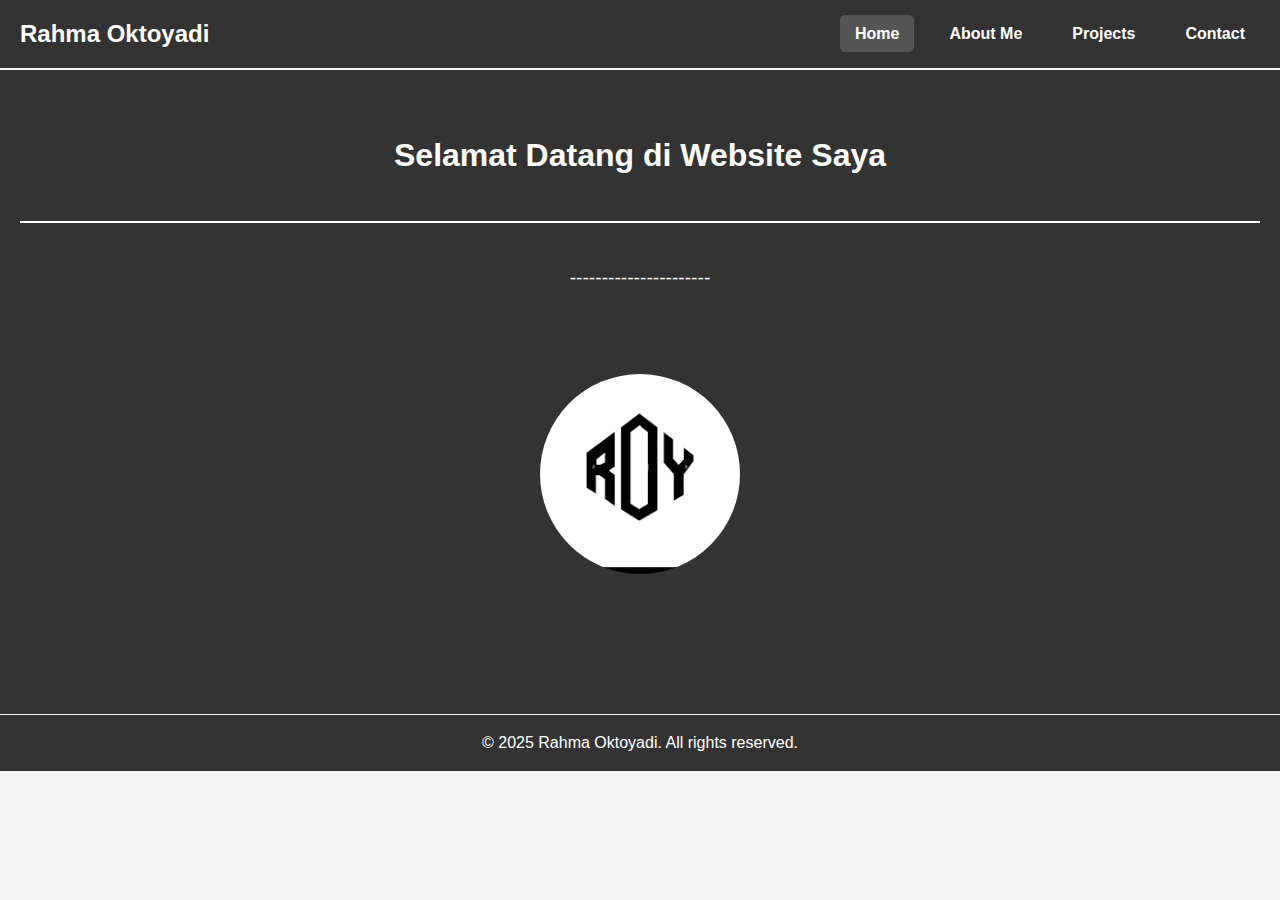
<file: index.html>
<!DOCTYPE html>
<html lang="id">
<head>
    <meta charset="UTF-8">
    <meta name="viewport" content="width=device-width, initial-scale=1.0">
    <title>Portofolio Saya</title>
    <link rel="stylesheet" href="assets/style.css">
</head>
<body>
    <!-- Navigasi -->
    <nav class="navbar">
        <div class="navbar-brand">
           <a href="#">Rahma Oktoyadi</a>
        </div>
        <ul class="navbar-menu">
            <li><a href="index.html">Home</a></li>
            <li><a href="about.html">About Me</a></li>
            <li><a href="projects.html">Projects</a></li>
            <li><a href="contact.html">Contact</a></li>
        </ul>
    </nav>

    
  <!-- Konten -->
<section id="home">
    <div class="content-container">
        <h1>Selamat Datang di Website Saya</h1>
        <hr class="center-line">
        <p>----------------------</p>
    </div>
    <div class="logo-container">
        <img src="assets/images/download.png" alt="Foto Saya" class="logo">
    </div>
</section>




    <footer>
        <p>&copy; 2025 Rahma Oktoyadi. All rights reserved.</p>
    </footer>

    <script src="assets/script.js"></script>
</body>
</html>
</file>
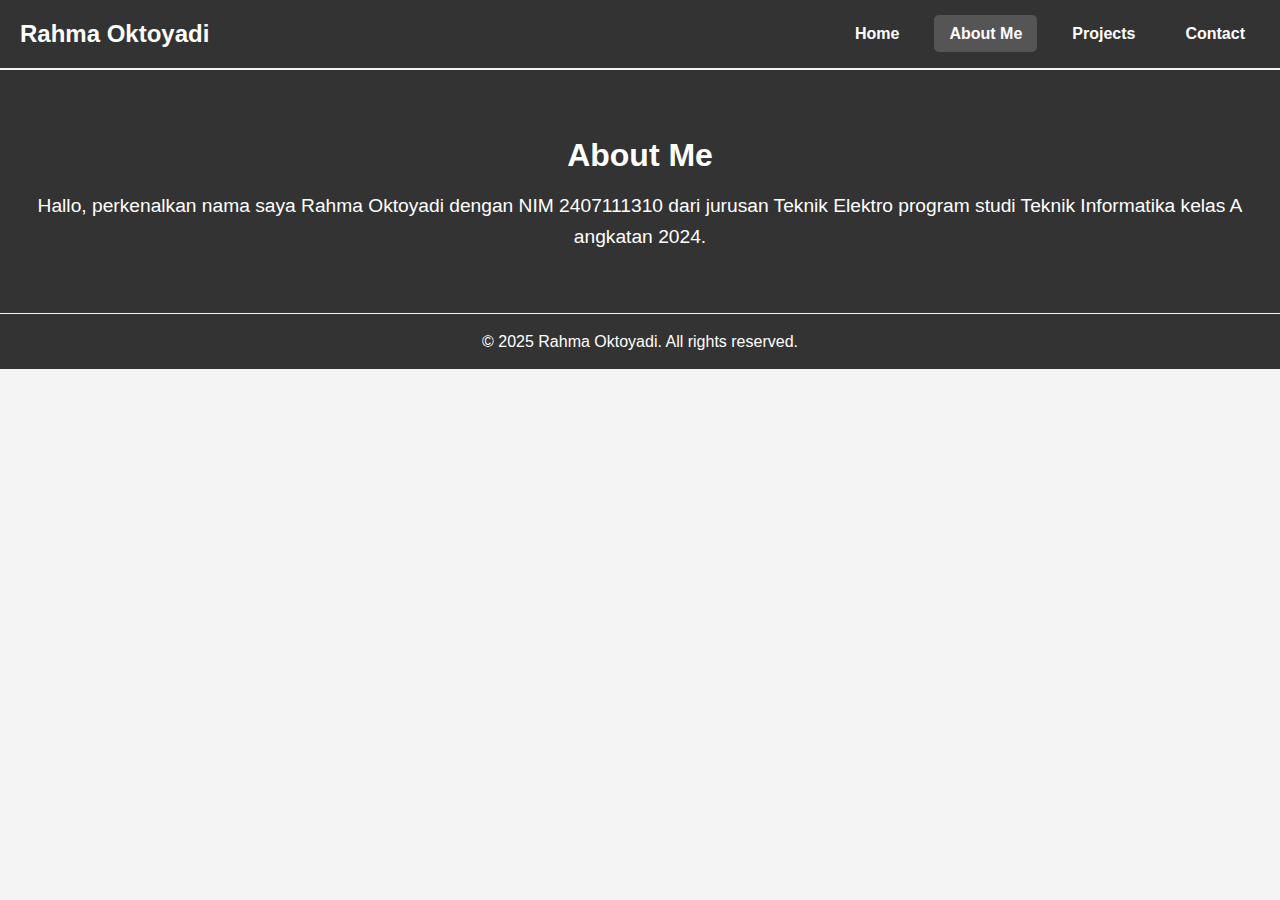
<file: about.html>
<!DOCTYPE html>
<html lang="id">
<head>
    <meta charset="UTF-8">
    <meta name="viewport" content="width=device-width, initial-scale=1.0">
    <title>About Me</title>
    <link rel="stylesheet" href="assets/style.css">
</head>
<body>
    <!-- Navigasi -->
    <nav>
        <div class="navbar-brand">
            <a href="#">Rahma Oktoyadi</a>
        </div>
        <ul class="navbar-right">
            <li><a href="index.html">Home</a></li>
            <li><a href="about.html">About Me</a></li>
            <li><a href="projects.html">Projects</a></li>
            <li><a href="contact.html">Contact</a></li>
        </ul>
    </nav>

    <!-- Konten -->
    <section id="about">
        <h2>About Me</h2>
        <p>Hallo, perkenalkan nama saya Rahma Oktoyadi dengan NIM 2407111310 dari jurusan Teknik Elektro program studi Teknik Informatika kelas A angkatan 2024.</p>
    </section>

    <footer>
        <p>&copy; 2025 Rahma Oktoyadi. All rights reserved.</p>
    </footer>

    <script src="assets/script.js"></script>
</body>
</html>
</file>
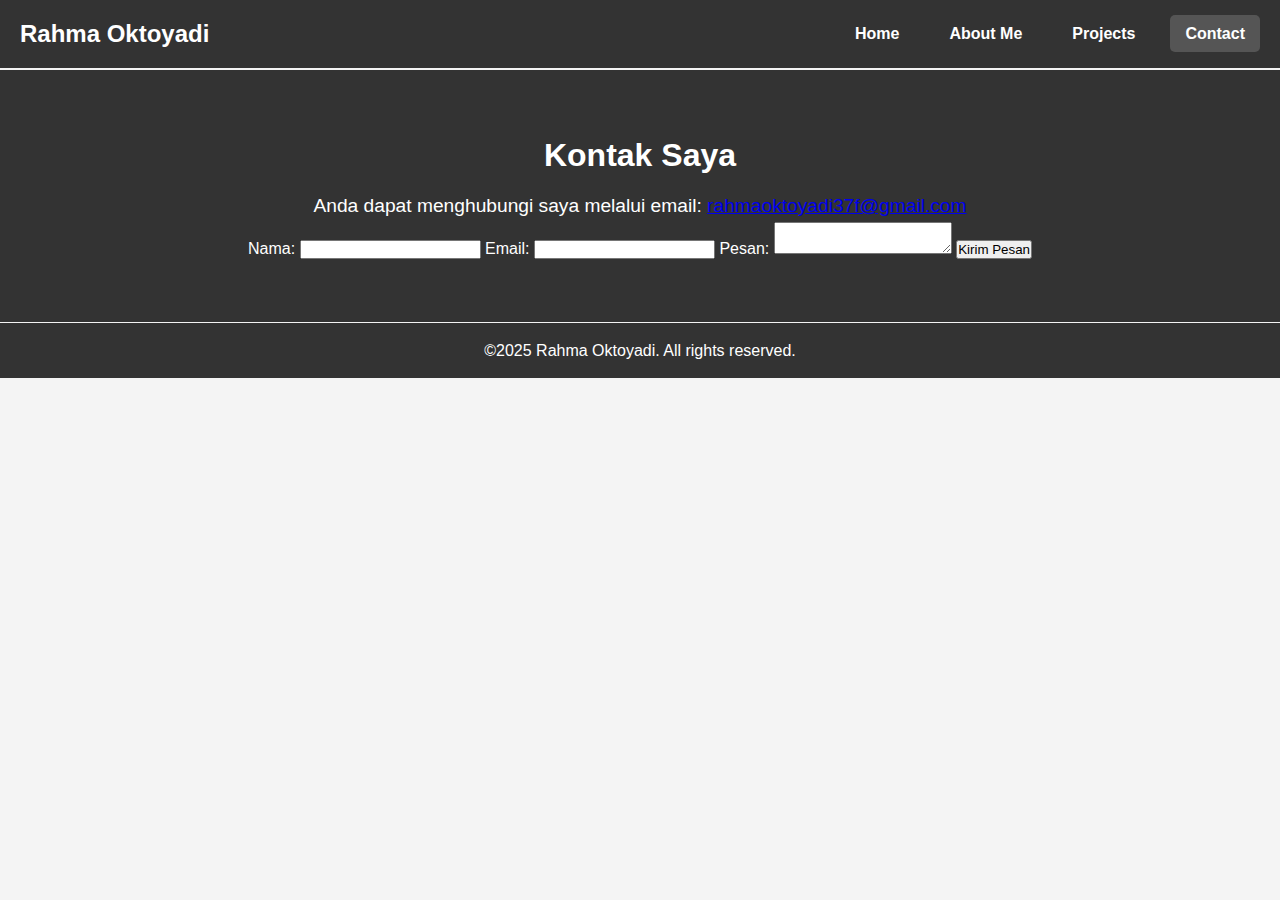
<file: contact.html>
<!DOCTYPE html>
<html lang="id">
<head>
    <meta charset="UTF-8">
    <meta name="viewport" content="width=device-width, initial-scale=1.0">
    <title>Kontak</title>
    <link rel="stylesheet" href="assets/style.css">
</head>
<body>
    <!-- Navigasi -->
    <nav class="navbar">
        <div class="navbar-brand">
           <a href="#">Rahma Oktoyadi</a>
        </div>
        <ul class="navbar-menu">
            <li><a href="index.html">Home</a></li>
            <li><a href="about.html">About Me</a></li>
            <li><a href="projects.html">Projects</a></li>
            <li><a href="contact.html">Contact</a></li>
        </ul>
    </nav>

    <!-- Konten -->
    <section id="contact">
        <h2>Kontak Saya</h2>
        <p>Anda dapat menghubungi saya melalui email: <a href="mailto:rahmaoktoyadi37f@gmail.com">rahmaoktoyadi37f@gmail.com</a></p>
        <form action="proses_kontak.php" method="POST">
            <label for="nama">Nama:</label>
            <input type="text" id="nama" name="nama" required>

            <label for="email">Email:</label>
            <input type="email" id="email" name="email" required>

            <label for="pesan">Pesan:</label>
            <textarea id="pesan" name="pesan" required></textarea>

            <button type="submit">Kirim Pesan</button>
        </form>
    </section>

    <footer>
        <p>&copy;2025 Rahma Oktoyadi. All rights reserved.</p>
    </footer>

    <script src="assets/script.js"></script>
</body>
</html>
</file>
<file: assets/style.css>
/* Reset margin dan padding */
* {
    margin: 0;
    padding: 0;
    box-sizing: border-box;
}

/* Body */
body {
    font-family: Arial, sans-serif;
    line-height: 1.6;
    background-color: #f4f4f4;
    color: #fff;
    padding-top: 60px; /* Menyesuaikan dengan navbar fixed */
}

/* Navigasi */
nav {
    position: fixed;
    top: 0;
    left: 0;
    width: 100%;
    background-color: #333;
    color: #fff;
    padding: 15px 0;
    display: flex;
    justify-content: space-between;
    align-items: center;
    z-index: 1000;
    transition: background-color 0.3s ease, transform 0.2s ease;
}

nav .navbar-brand a {
    color: #fff;
    text-decoration: none;
    font-size: 1.5em;
    font-weight: bold;
    padding-left: 20px;
}

nav ul {
    list-style: none;
    display: flex;
    margin-right: 20px;
}

nav ul li {
    margin-left: 20px;
}

nav ul li a {
    color: #fff;
    text-decoration: none;
    font-weight: bold;
    padding: 10px 15px;
    transition: background-color 0.3s, transform 0.2s ease;
    border-radius: 5px;
}

/* Efek saat tombol diklik */
nav ul li a:active {
    transform: scale(0.95);
}

/* Efek hover & aktif */
nav ul li a:hover,
nav ul li a.active {
    background-color: #555;
    transform: scale(1.05);
}

/* Header */
header {
    text-align: center;
    padding: 50px 0;
    background-color: #fff;
}

header h1 {
    font-size: 2.5em;
    margin-bottom: 10px;
}

header p {
    font-size: 1.2em;
}

/* Konten */
section {
    padding: 60px 20px;
    margin: 10px 0 1px 0;
    background-color: #333;
    text-align: center;
}

section h2 {
    font-size: 2em;
    margin-bottom: 10px;
}

section p {
    font-size: 1.2em;
}

/* Footer */
footer {
    text-align: center;
    padding: 15px 0;
    background-color: #333;
    color: #fff;
}

/* Gaya untuk kontainer logo */
.logo-container {
    display: flex;
    justify-content: center; /* Memposisikan secara horizontal di tengah */
    align-items: center; /* Memposisikan secara vertikal di tengah */
    height: 40vh; /* Mengatur tinggi kontainer sesuai tinggi viewport */
}

/* Gaya untuk gambar logo */
.logo {
    width: 200px; /* Atur lebar sesuai kebutuhan */
    height: 200px; /* Atur tinggi sesuai kebutuhan */
    border-radius: 50%; /* Membuat gambar menjadi bulat */
    object-fit: cover; /* Memastikan gambar menyesuaikan dalam lingkaran */
}

/* Gaya untuk kontainer konten */
.content-container {
    text-align: center; /* Menengahkan teks secara horizontal */
}

/* Gaya untuk garis horizontal */
.center-line {
    width: 100%; /* Atur lebar garis sesuai kebutuhan */
    margin: 40px auto; /* Menengahkan garis dengan margin otomatis */
    border: none; /* Menghilangkan border default */
    border-top: 2px solid #fff; /* Menambahkan garis horizontal */
}
</file>
